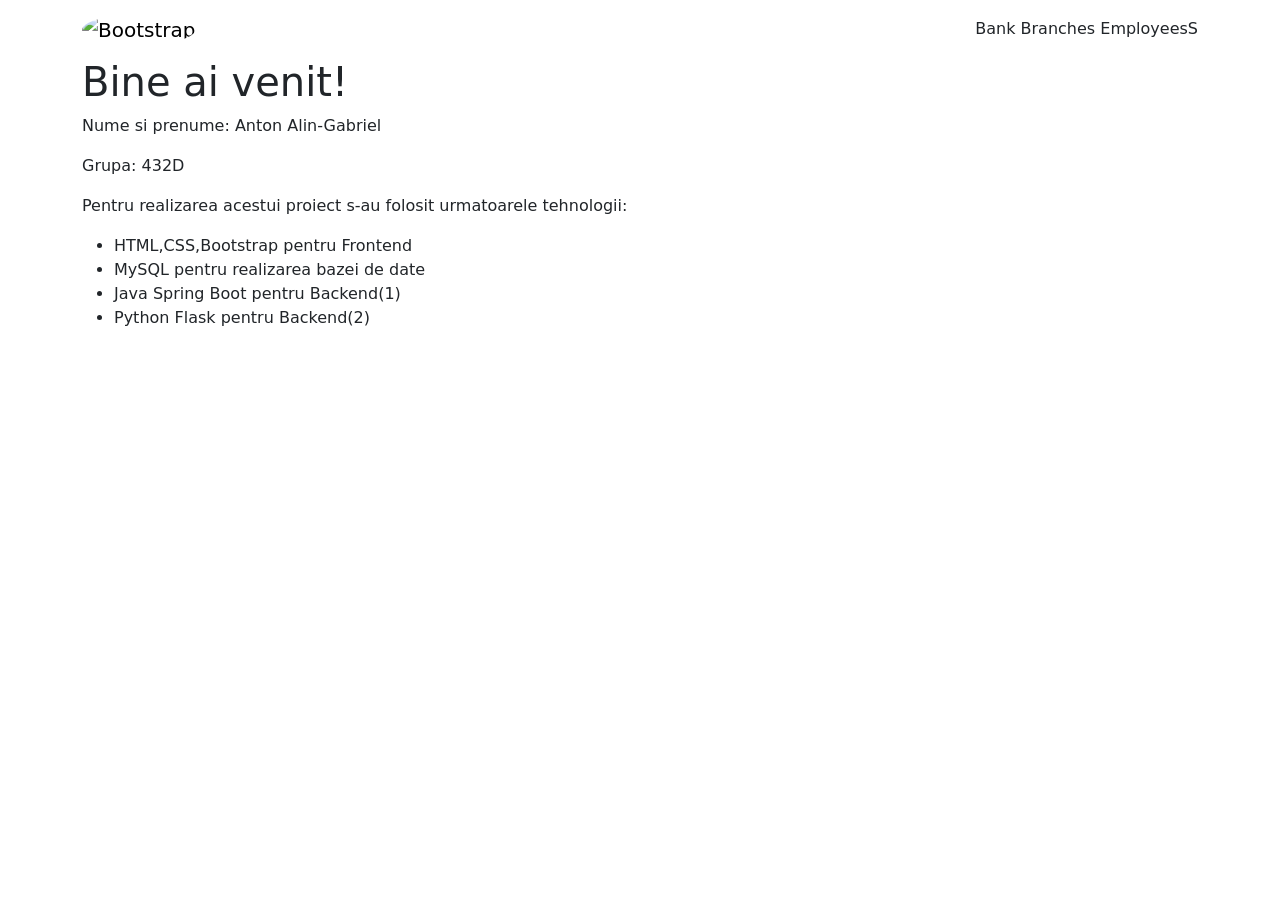
<file: src/main/resources/templates/index.html>
<!DOCTYPE html>
<html xmlns:th="http://www.thymeleaf.org">
<head>
    <meta charset="UTF-8">
    <meta name="viewport" content="width=device-width, initial-scale=1.0">
    <title>Bine ai venit!</title>
    <link href="https://cdn.jsdelivr.net/npm/bootstrap@5.3.8/dist/css/bootstrap.min.css" rel="stylesheet" integrity="sha384-sRIl4kxILFvY47J16cr9ZwB07vP4J8+LH7qKQnuqkuIAvNWLzeN8tE5YBujZqJLB" crossorigin="anonymous">
    <link rel="stylesheet" th:href="@{/css/indexstyle.css}">
    <link rel="icon" type="image/png" th:href="@{/img/upb.png}">
</head>
<body>

    
    <nav class="navbar" id="navigatie">
        
            
        <div class="container">
            <a class="navbar-brand" th:href="@{/}">
                <img th:src="@{/img/upb.png}" alt="Bootstrap" width="30" height="24" style="border-radius: 50%;">
            </a>
            <div class="butoane">
                <a th:href="@{/bank}">Bank</a>
                <a th:href="@{/branches}">Branches</a>
                <a th:href="@{/employees}">Employees</a>S
            </div>
        </div>
        
    </nav>

    <div class="container main">
        
        <h1>Bine ai venit!</h1>
        <p>Nume si prenume: Anton Alin-Gabriel</p>
        <p>Grupa: 432D</p>

        <p>Pentru realizarea acestui proiect s-au folosit urmatoarele tehnologii:</p>
        <ul>
            <li>HTML,CSS,Bootstrap pentru Frontend</li>
            <li>MySQL pentru realizarea bazei de date</li>
            <li>Java Spring Boot pentru Backend(1)</li>
            <li>Python Flask pentru Backend(2)</li>
        </ul>
    </div>


    

   <script src="https://cdn.jsdelivr.net/npm/bootstrap@5.3.8/dist/js/bootstrap.bundle.min.js" integrity="sha384-FKyoEForCGlyvwx9Hj09JcYn3nv7wiPVlz7YYwJrWVcXK/BmnVDxM+D2scQbITxI" crossorigin="anonymous"></script>
   
</body>
</html>
</file>
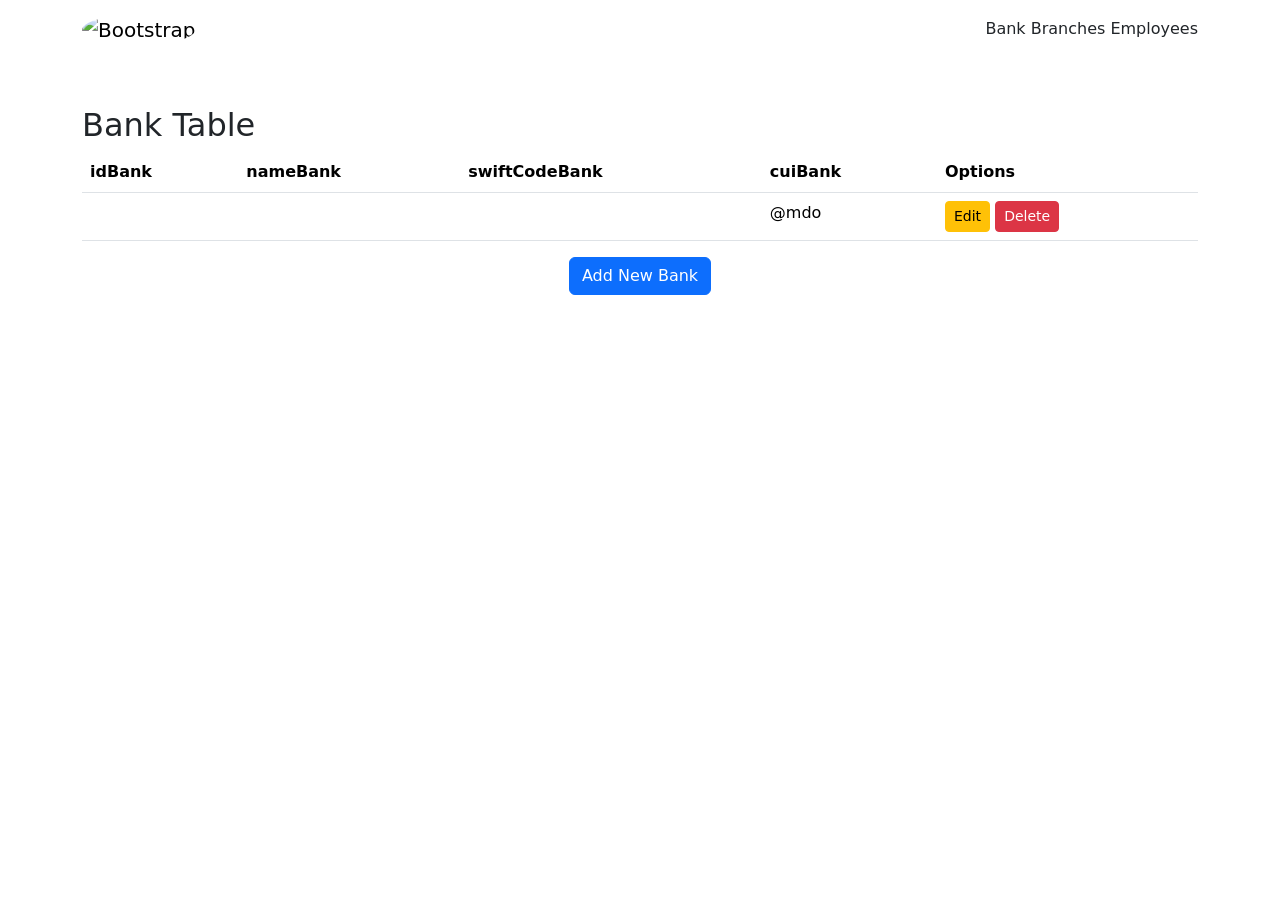
<file: src/main/resources/templates/bank.html>
<!DOCTYPE html>
<html xmlns:th="http://www.thymeleaf.org">

<head>
  <meta charset="UTF-8">
  <meta name="viewport" content="width=device-width, initial-scale=1.0">
  <title>Tabelul Bank!</title>
  <link href="https://cdn.jsdelivr.net/npm/bootstrap@5.3.8/dist/css/bootstrap.min.css" rel="stylesheet"
    integrity="sha384-sRIl4kxILFvY47J16cr9ZwB07vP4J8+LH7qKQnuqkuIAvNWLzeN8tE5YBujZqJLB" crossorigin="anonymous">
  <link rel="stylesheet" th:href="@{/css/indexstyle.css}">
  <link rel="icon" type="image/png" th:href="@{/img/upb.png}">
</head>

<body>

<nav class="navbar" id="navigatie">


  <div class="container">
    <a class="navbar-brand" th:href="@{/}">
      <img th:src="@{/img/upb.png}" alt="Bootstrap" width="30" height="24" style="border-radius: 50%;">
    </a>
    <div class="butoane">
      <a th:href="@{/bank}">Bank</a>
      <a th:href="@{/branches}">Branches</a>
      <a th:href="@{/employees}">Employees</a>
    </div>
  </div>

</nav>

  <div class="container mt-5">
    <h2>Bank Table</h2>
    <table class="table">
      <thead>
        <tr>
          <th scope="col">idBank</th>
          <th scope="col">nameBank</th>
          <th scope="col">swiftCodeBank</th>
          <th scope="col">cuiBank</th>
          <th scope="col">Options</th>
        </tr>
      </thead>
      <tbody>
        <tr th:each="bank:${bank}">
          <th scope="row" th:text="${bank.idBank}"></th>
          <td th:text="${bank.nameBank}"></td>
          <td th:text="${bank.swiftCodeBank}"></td>
          <td th:text="${bank.cuiBank}">@mdo</td>
          <td>
            <a class="btn btn-sm btn-warning" th:href="@{/bank/edit/{idBank}(idBank=${bank.idBank})}">Edit</a>
            <a class="btn btn-sm btn-danger" th:href="@{/bank/{idBank}(idBank=${bank.idBank})}">Delete</a>
          </td>
        </tr>


      </tbody>
    </table>

    <div class="container" style="text-align: center;">
      <a th:href="@{/bank/new}" class="btn btn-primary">Add New Bank</a>
    </div>
    
  </div>

  <script src="https://cdn.jsdelivr.net/npm/bootstrap@5.3.8/dist/js/bootstrap.bundle.min.js"
    integrity="sha384-FKyoEForCGlyvwx9Hj09JcYn3nv7wiPVlz7YYwJrWVcXK/BmnVDxM+D2scQbITxI"
    crossorigin="anonymous"></script>

</body>

</html>
</file>
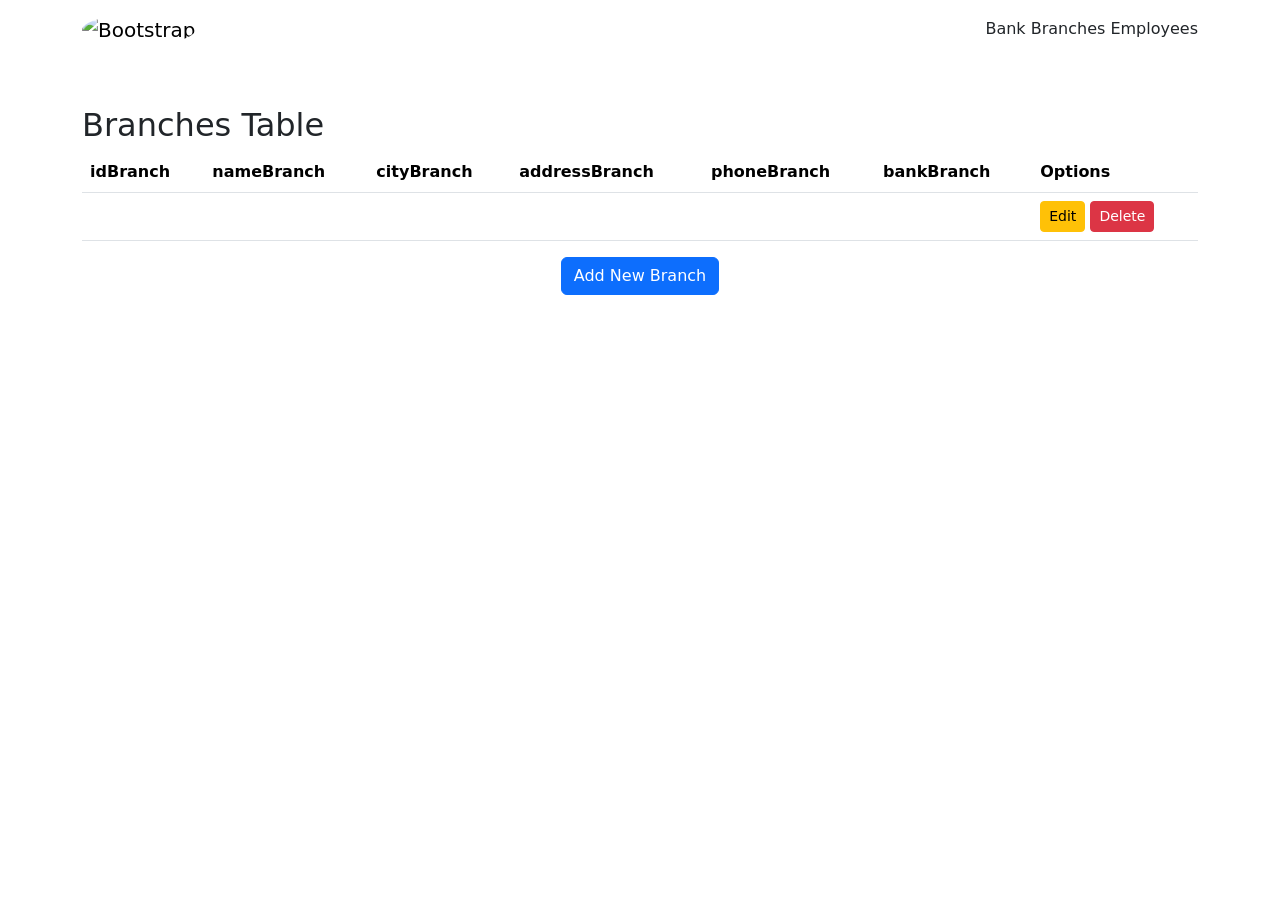
<file: src/main/resources/templates/branches.html>
<!DOCTYPE html>
<html xmlns:th="http://www.thymeleaf.org">

<head>
  <!DOCTYPE html>
  <html lang="en">

  <head>
    <meta charset="UTF-8">
    <meta name="viewport" content="width=device-width, initial-scale=1.0">
    <title>Tabelul Branches!</title>
    <link href="https://cdn.jsdelivr.net/npm/bootstrap@5.3.8/dist/css/bootstrap.min.css" rel="stylesheet"
      integrity="sha384-sRIl4kxILFvY47J16cr9ZwB07vP4J8+LH7qKQnuqkuIAvNWLzeN8tE5YBujZqJLB" crossorigin="anonymous">
    <link rel="stylesheet" th:href="@{/css/indexstyle.css}">
    <link rel="icon" type="image/png" th:href="@{/img/upb.png}">
  </head>

<body>

<nav class="navbar" id="navigatie">


  <div class="container">
    <a class="navbar-brand" th:href="@{/}">
      <img th:src="@{/img/upb.png}" alt="Bootstrap" width="30" height="24" style="border-radius: 50%;">
    </a>
    <div class="butoane">
      <a th:href="@{/bank}">Bank</a>
      <a th:href="@{/branches}">Branches</a>
      <a th:href="@{/employees}">Employees</a>
    </div>
  </div>

</nav>



  <div class="container mt-5">
    <h2>Branches Table</h2>
    <table class="table">
      <thead>
        <tr>
          <th scope="col">idBranch</th>
          <th scope="col">nameBranch</th>
          <th scope="col">cityBranch</th>
          <th scope="col">addressBranch</th>
          <th scope="col">phoneBranch</th>
          <th scope="col">bankBranch</th>
          <th scope="col">Options</th>
        </tr>
      </thead>
      <tbody>
        <tr th:each="branches:${branches}">
          <th scope="row" th:text="${branches.idBranch}"></th>
          <td th:text="${branches.nameBranch}"></td>
          <td th:text="${branches.cityBranch}"></td>
          <td th:text="${branches.addressBranch}"></td>
          <td th:text="${branches.phoneBranch}"></td>
          <td th:text="${branches.bankBranch.idBank}"></td>
          <td>
            <a class="btn btn-sm btn-warning" th:href="@{/branches/edit/{idBranch}(idBranch = ${branches.idBranch})}">Edit</a>
            <a class="btn btn-sm btn-danger" th:href="@{/branches/{idBranch}(idBranch = ${branches.idBranch})}">Delete</a>
          </td>
        </tr>

      </tbody>
    </table>

    <div class="container" style="text-align: center;">
      <a th:href="@{/branches/new}" class="btn btn-primary">Add New Branch</a>
    </div>
  </div>
  <script src="https://cdn.jsdelivr.net/npm/bootstrap@5.3.8/dist/js/bootstrap.bundle.min.js"
    integrity="sha384-FKyoEForCGlyvwx9Hj09JcYn3nv7wiPVlz7YYwJrWVcXK/BmnVDxM+D2scQbITxI"
    crossorigin="anonymous"></script>

</body>

</html>
</file>
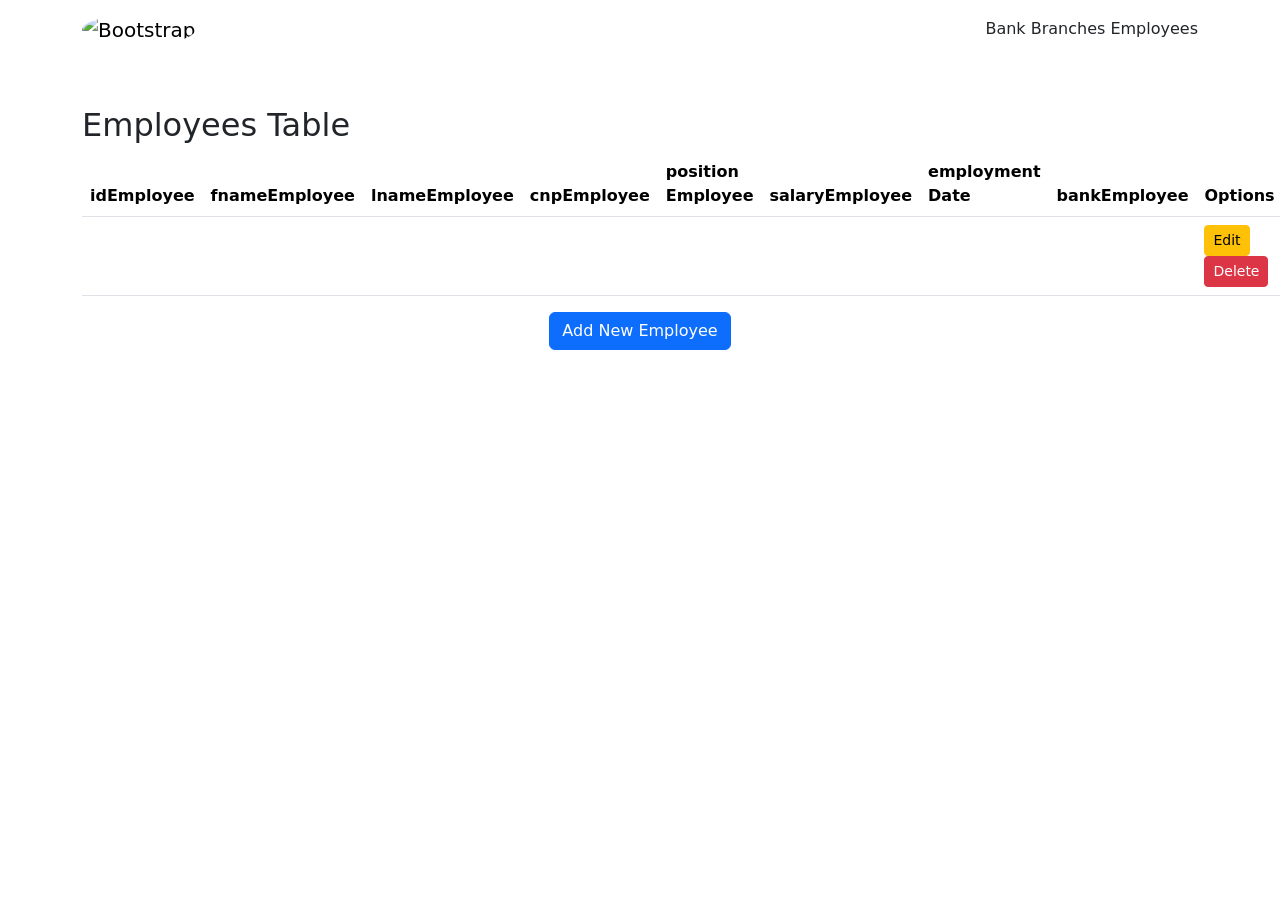
<file: src/main/resources/templates/employees.html>
<!DOCTYPE html>
<html xmlns:th="http://www.thymeleaf.org">
<head>
    <meta charset="UTF-8">
    <meta name="viewport" content="width=device-width, initial-scale=1.0">
    <title>Tabelul Employees!</title>
    <link href="https://cdn.jsdelivr.net/npm/bootstrap@5.3.8/dist/css/bootstrap.min.css" rel="stylesheet" integrity="sha384-sRIl4kxILFvY47J16cr9ZwB07vP4J8+LH7qKQnuqkuIAvNWLzeN8tE5YBujZqJLB" crossorigin="anonymous">
    <link rel="stylesheet" th:href="@{/css/indexstyle.css}">
    <link rel="icon" type="image/png" th:href="@{/img/upb.png}">
</head>
<body>

<nav class="navbar" id="navigatie">


    <div class="container">
        <a class="navbar-brand" th:href="@{/}">
            <img th:src="@{/img/upb.png}" alt="Bootstrap" width="30" height="24" style="border-radius: 50%;">
        </a>
        <div class="butoane">
            <a th:href="@{/bank}">Bank</a>
            <a th:href="@{/branches}">Branches</a>
            <a th:href="@{/employees}">Employees</a>
        </div>
    </div>

</nav>

     <div class="container mt-5">
      <h2>Employees Table</h2>
    <table class="table">
  <thead>
    <tr>
      <th scope="col">idEmployee</th>
      <th scope="col">fnameEmployee</th>
      <th scope="col">lnameEmployee</th>
      <th scope="col">cnpEmployee</th>
      <th scope="col">position Employee</th>
      <th scope="col">salaryEmployee</th>
      <th scope="col">employment Date</th>
      <th scope="col">bankEmployee</th>
      <th scope="col">Options</th>
    </tr>
  </thead>
  <tbody>
    <tr th:each="employees:${employees}">
      <th scope="row" th:text="${employees.idEmployee}"></th>
      <td th:text="${employees.fnameEmployee}"></td>
      <td th:text="${employees.lnameEmployee}"></td>
      <td th:text="${employees.cnpEmployee}"></td>
      <td th:text="${employees.positionEmployee}"></td>
      <td th:text="${employees.salaryEmployee}"></td>
      <td th:text="${employees.employmentDate}"></td>
      <td th:text="${employees.bankEmployee.idBank}"></td>
      <td>
        <a class="btn btn-sm btn-warning" th:href="@{/employees/edit/{idEmployee}(idEmployee=${employees.idEmployee})}">Edit</a>
        <a class="btn btn-sm btn-danger" th:href="@{/employees/{idEmployee}(idEmployee=${employees.idEmployee})}">Delete</a>
      </td>
    </tr>
    
    
  </tbody>
</table>

<div class="container" style="text-align: center;">
      <a th:href="@{/employees/new}" class="btn btn-primary">Add New Employee</a>
    </div>
</div>



   <script src="https://cdn.jsdelivr.net/npm/bootstrap@5.3.8/dist/js/bootstrap.bundle.min.js" integrity="sha384-FKyoEForCGlyvwx9Hj09JcYn3nv7wiPVlz7YYwJrWVcXK/BmnVDxM+D2scQbITxI" crossorigin="anonymous"></script>
   
</body>
</html>
</file>
